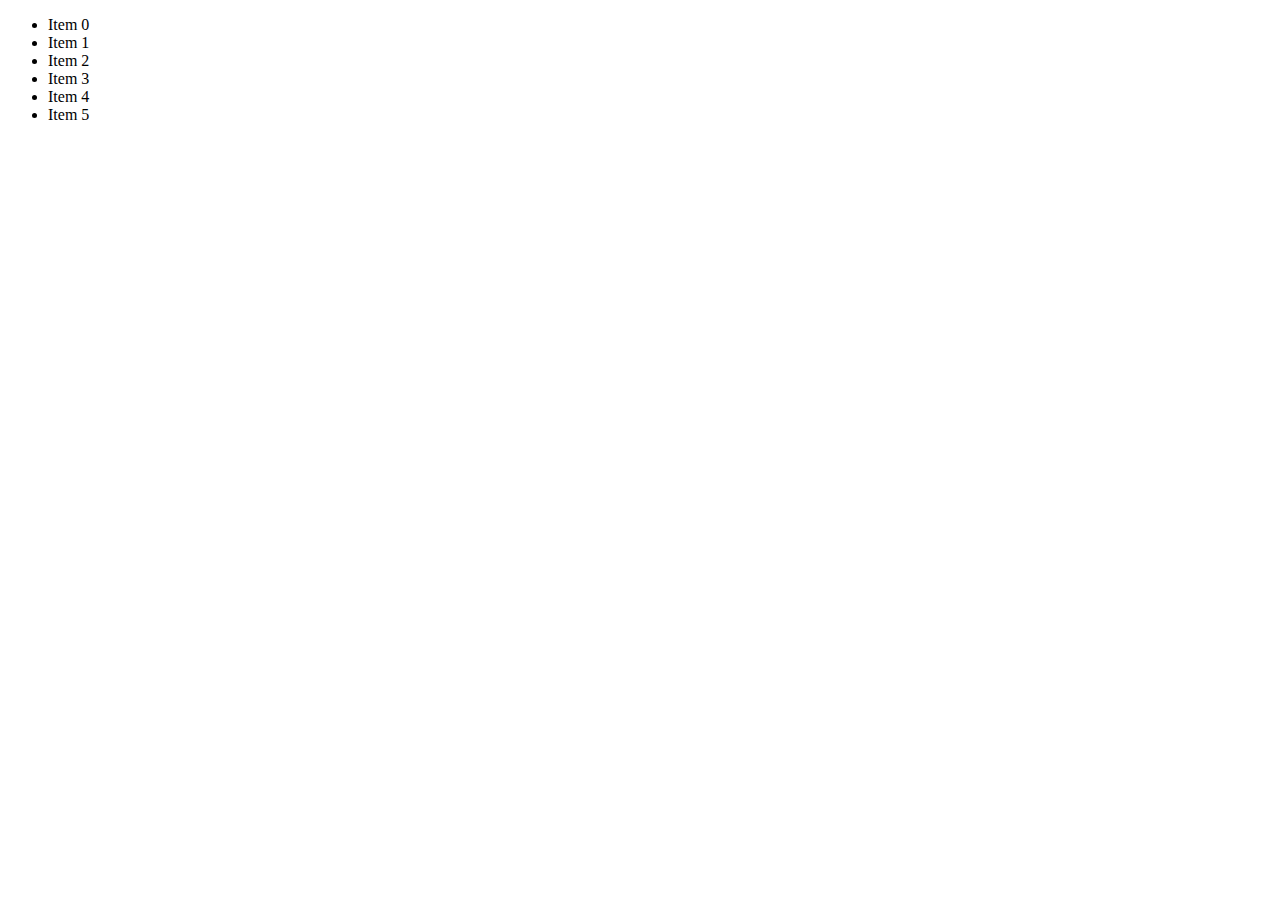
<file: exercicio1/index.html>
<!DOCTYPE html>
<html lang="en">
<head>
    <meta charset="UTF-8">
    <meta http-equiv="X-UA-Compatible" content="IE=edge">
    <meta name="viewport" content="width=device-width, initial-scale=1.0">
    <script src="script.js" defer></script>
    <title>Prática Guiada 1</title>
</head>
<body>
    <ul id="lista">
        <li>Item 1</li>
        <li>Item 2</li>
        <li>Item 3</li>
        <li>Item 4</li>
      </ul>
</body>
</html>
</file>
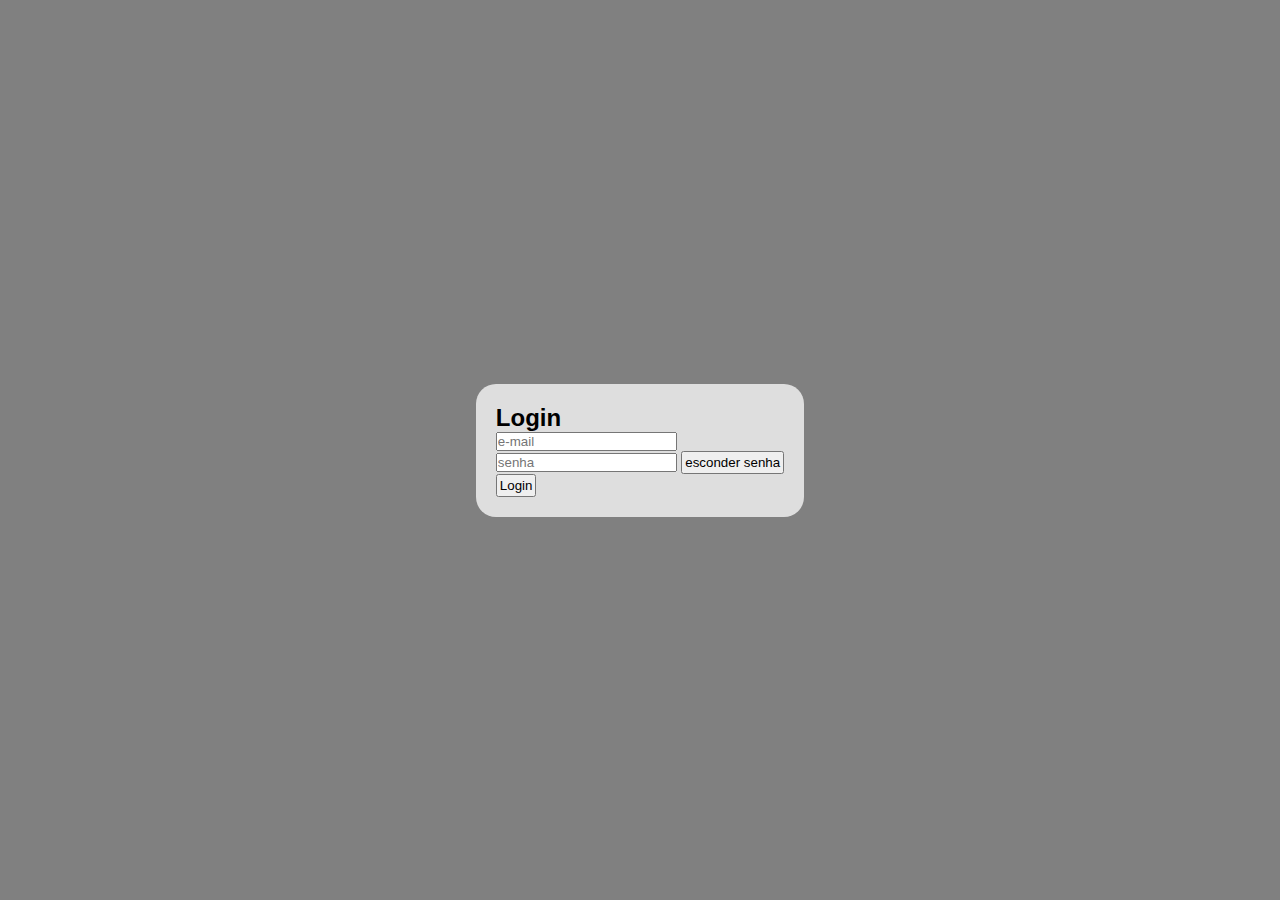
<file: exercicio2/index.html>
<!DOCTYPE html>
<html lang="en">
<head>
    <meta charset="UTF-8">
    <meta http-equiv="X-UA-Compatible" content="IE=edge">
    <meta name="viewport" content="width=device-width, initial-scale=1.0">
    <link rel="stylesheet" href="style.css">
    <script src="script.js" defer></script>
    <title>Prática Guiada 2</title>
</head>
<body>
    <main class="container">
        <form onclick="alterarModoDeEstilo(event)" class="light">
          <h2>Login</h2>

          <input type="text" id="email" placeholder="e-mail" />
          <br />

          <input onclick="mudarInputPassword(event)" type="text" id="password" placeholder="senha" />

          <button onclick="mudarInputPassword(event)">esconder senha</button>
          <br />
          
          <button>Login</button>
          <br />

          <!-- <button onclick="alterarModoDeEstilo(event)">Mode</button> -->

        </form>
      </main>
</body>
</html>
</file>
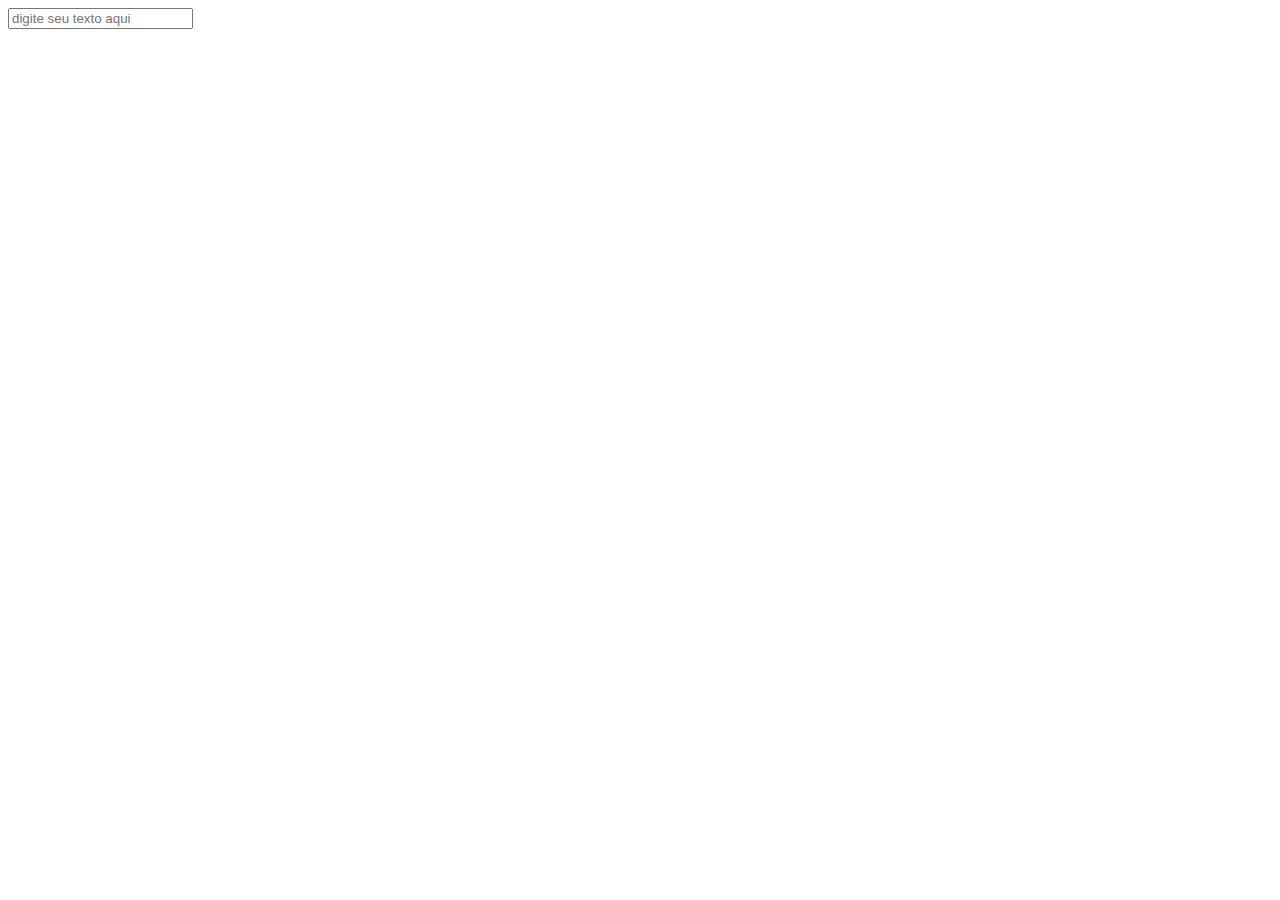
<file: exercicio3/index.html>
<!DOCTYPE html>
<html lang="en">

<head>
    <meta charset="UTF-8">
    <meta http-equiv="X-UA-Compatible" content="IE=edge">
    <meta name="viewport" content="width=device-width, initial-scale=1.0">
    <script src="script.js" defer></script>
    <title>Prática Guiada 3</title>
</head>

<body>
    <input onkeyup="verificarTecla(event)" placeholder="digite seu texto aqui" />
    <p id="mensagem"></p>

</body>

</html>
</file>
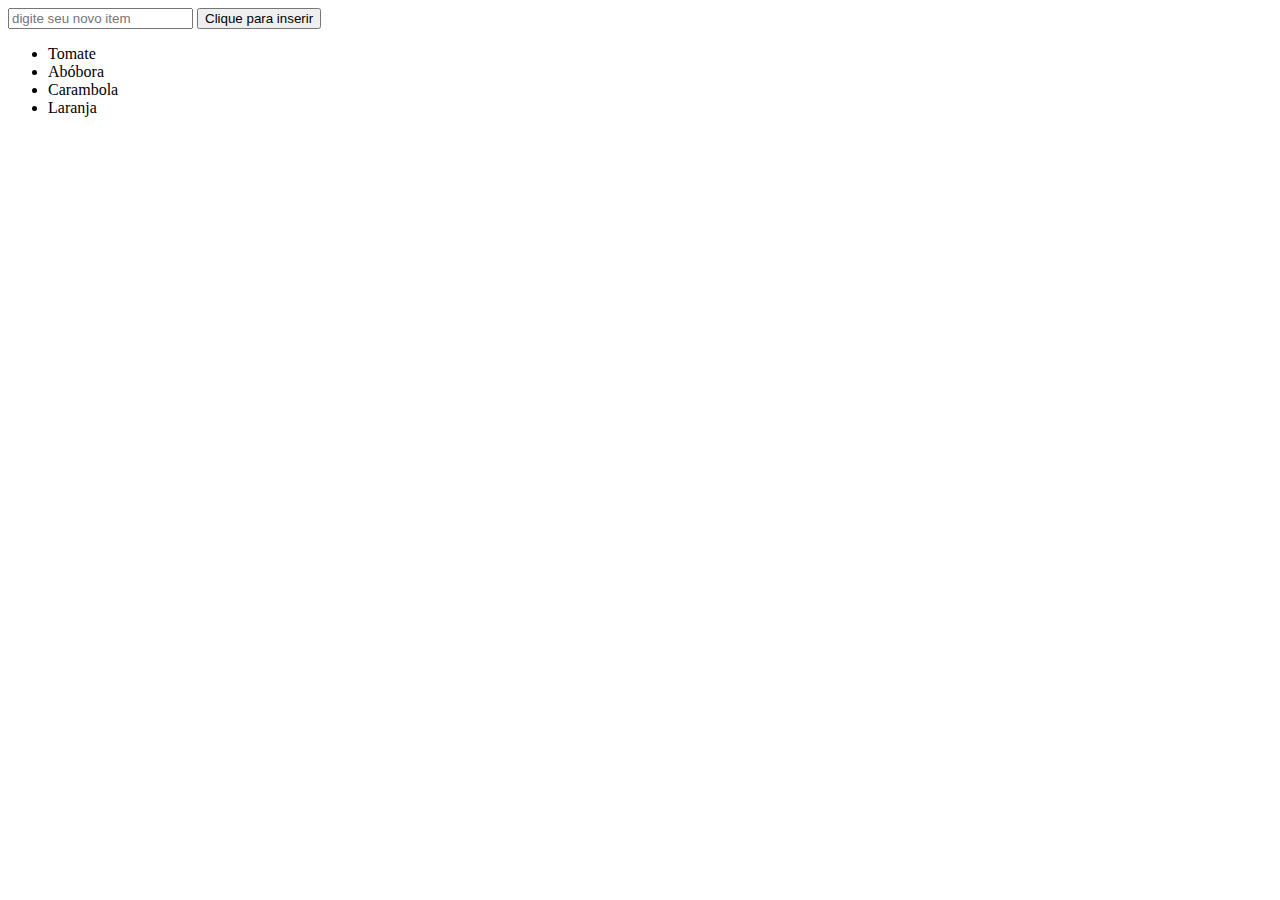
<file: fixacao/index.html>
<!DOCTYPE html>
<html lang="en">

<head>
    <meta charset="UTF-8">
    <meta http-equiv="X-UA-Compatible" content="IE=edge">
    <meta name="viewport" content="width=device-width, initial-scale=1.0">
    <script src="script.js" defer></script>
    <title>Exercício de Fixação</title>
</head>

<body>
    <input id="meu-input" placeholder="digite seu novo item" />
    <button onclick="addItem(event)">Clique para inserir</button>

    <ul id="lista">
        <li>Tomate</li>
        <li>Abóbora</li>
        <li>Carambola</li>
        <li>Laranja</li>
    </ul>
</body>

</html>
</file>
<file: exercicio2/style.css>
*{
    padding: 0;
    margin: 0;
  }
  
  .container{
    display: flex;
    justify-content: center;
    align-items: center;
    height: 100vh;
    width: 100vw;
    background-color: gray;
  }
  
  form{
    padding: 20px;
    border-radius: 20px;
    font-family: sans-serif;
  }
  
  button{
    padding: 2px;
  }
  
  .light{
    background-color: #dedede;
    color: black;
  }
    
  .dark{
    background-color: #3f3f3f;
    color: white;
  }
  
  .dark input{
    background-color: #1d1d1d;
    color: white;
  }
  
  .dark button{
    background-color: #8e8e8e;
    color: white;
  }
</file>
